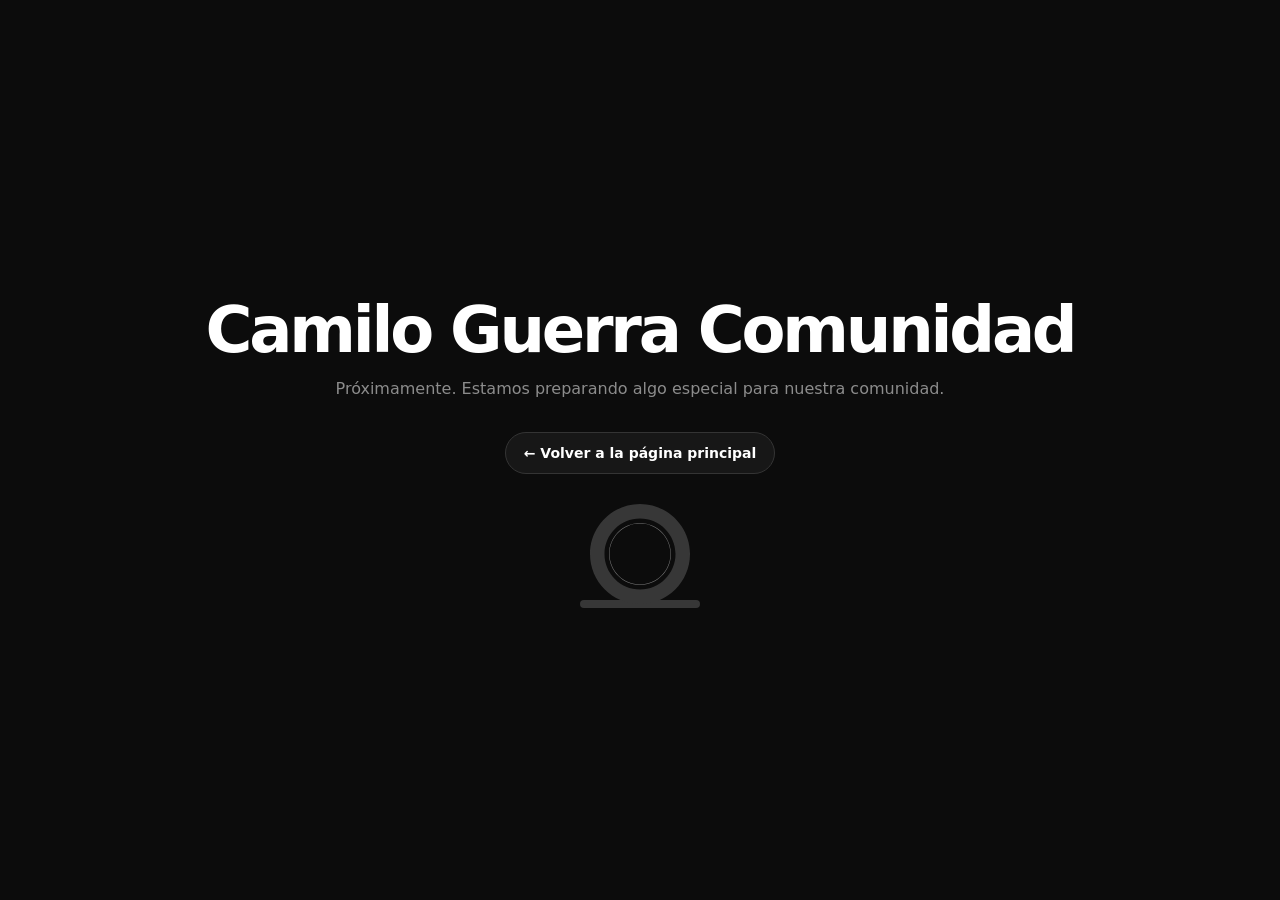
<file: comunidad.html>
<!doctype html>
<html lang="es">
<head>
<!-- Google tag (gtag.js) -->
<script async src="https://www.googletagmanager.com/gtag/js?id=G-EMJ6C0SG2G"></script>
<script>
  window.dataLayer = window.dataLayer || [];
  function gtag(){dataLayer.push(arguments);}
  gtag('js', new Date());

  gtag('config', 'G-EMJ6C0SG2G');
</script>
<meta charset="utf-8">
<meta name="viewport" content="width=device-width,initial-scale=1">
<title>Camilo Guerra Comunidad</title>
<style>
:root{color-scheme:dark;font-family:Inter,system-ui,sans-serif}*{box-sizing:border-box}html{scroll-behavior:smooth}body{margin:0;min-height:100vh;display:grid;place-items:center;background:#0c0c0c;color:#fff;animation:page-in .7s ease both}.page{text-align:center;padding:32px}.page h1{font-size:clamp(32px,7vw,64px);margin:0 0 12px;letter-spacing:-.05em}.page p{color:#8c8c8c;font-size:16px;margin:0 0 34px}.back-link{display:inline-flex;align-items:center;gap:8px;margin:0 0 30px;padding:12px 18px;border:1px solid #343434;border-radius:999px;background:#171717;color:#fff;text-decoration:none;font-size:14px;font-weight:600;transition:transform .2s ease,background .2s ease,border-color .2s ease}.back-link:hover,.back-link:focus-visible{background:#242424;border-color:#666;transform:translateY(-2px);outline:none}.loader{width:120px;margin:0 auto;overflow:hidden;position:relative}.wheel{display:block;width:100px;height:100px;margin:auto;fill:#808080;animation:rolling 1s linear infinite}.wheel #rim{fill:#7e7e7e}.wheel #tire{fill:#373737}.road{height:8px;width:100%;margin-top:-4px;border-radius:5em;background:#373737;animation:road-move 2s linear infinite}@keyframes rolling{to{transform:rotate(-360deg)}}@keyframes road-move{from{transform:translateX(-140%)}to{transform:translateX(100%)}}@keyframes page-in{from{opacity:0;transform:translateY(10px)}to{opacity:1;transform:none}}
</style>
</head>
<body>
<main class="page"><h1>Camilo Guerra Comunidad</h1><p>Próximamente. Estamos preparando algo especial para nuestra comunidad.</p><a class="back-link" href="index.html" aria-label="Volver a la página principal">← Volver a la página principal</a>
<div class="loader" aria-label="Cargando"><svg viewBox="0 0 254.532 254.532" xmlns="http://www.w3.org/2000/svg" class="wheel"><g><path d="M127.267 0C57.092 0 0 57.091 0 127.266s57.092 127.266 127.267 127.266c70.174 0 127.266-57.091 127.266-127.266S197.44 0 127.267 0zm0 217.656c-49.922 0-90.391-40.468-90.391-90.39s40.469-90.39 90.391-90.39c49.92 0 90.39 40.468 90.39 90.39s-40.471 90.39-90.39 90.39z" id="tire"/><path d="M127.267 48.578c-43.39 0-78.689 35.299-78.689 78.688 0 43.389 35.3 78.688 78.689 78.688 43.389 0 78.688-35.299 78.688-78.688 0-43.389-35.3-78.688-78.688-78.688zm0 156.2c-42.79 0-77.512-34.722-77.512-77.512s34.722-77.512 77.512-77.512 77.512 34.722 77.512 77.512-34.722 77.512-77.512 77.512z" id="rim"/></g></svg><div class="road"></div></div></main>
</body>
</html>
</file>
